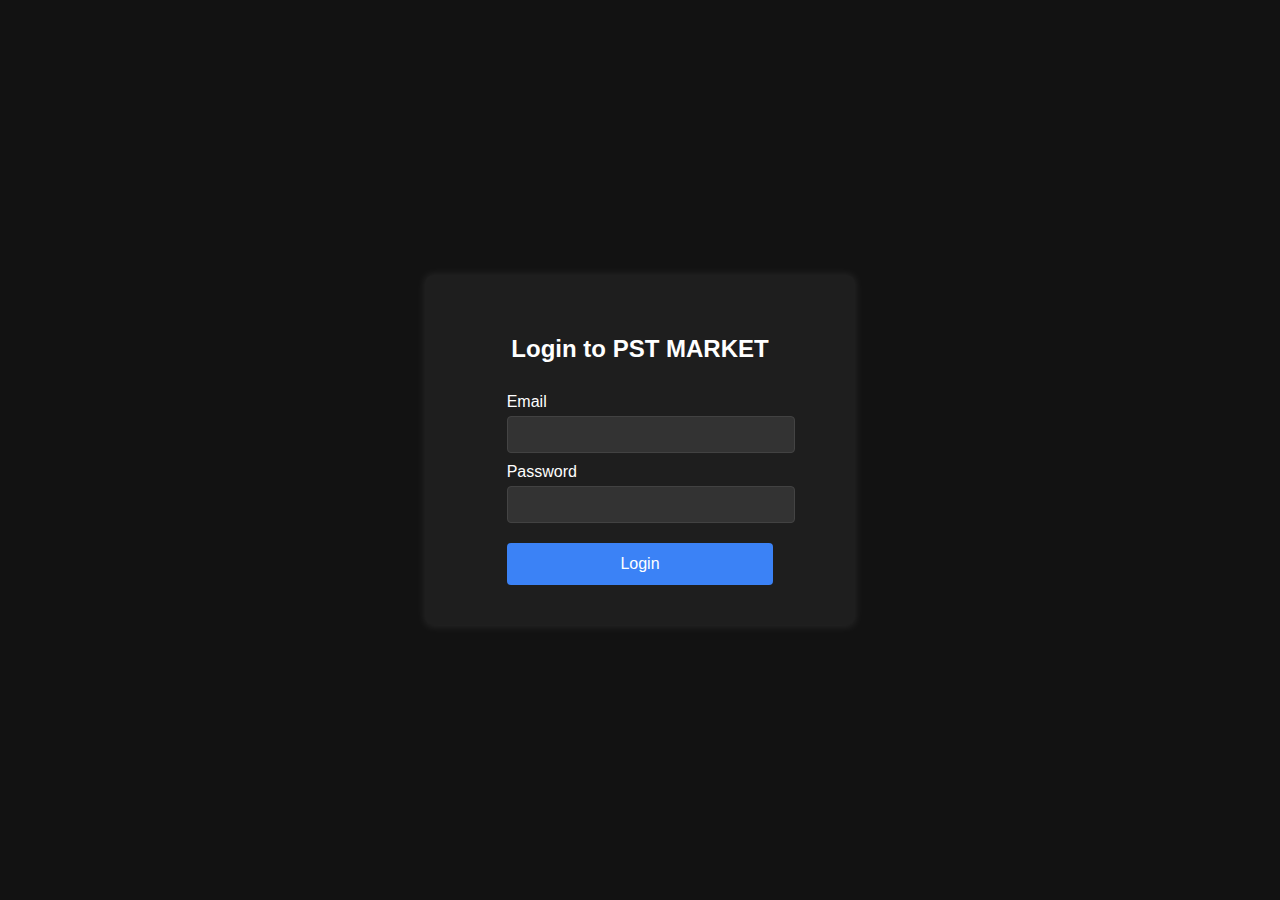
<file: index.html>
<!DOCTYPE html>
<html lang="en">
<head>
    <meta charset="UTF-8">
    <meta name="viewport" content="width=device-width, initial-scale=1.0">
    <title>Login - PST MARKET</title>
    <link rel="stylesheet" href="login.css">
</head>
<body>
    <div class="login-container">
        <h2>Login to PST MARKET</h2>
        <form id="login-form">
            <label for="email">Email</label>
            <input type="email" id="email" name="email" required>
            
            <label for="password">Password</label>
            <input type="password" id="password" name="password" required>
            
            <button type="submit">Login</button>
        </form>
    </div>
    <script src="login.js"></script>
</body>
</html>
</file>
<file: login.css>
body {
    font-family: Arial, sans-serif;
    background-color: #121212;
    color: white;
    display: flex;
    justify-content: center;
    align-items: center;
    height: 100vh;
    margin: 0;
}

/*login container style*/
.login-container {
    background-color: #1e1e1e;
    padding: 40px;
    border-radius: 8px;
    box-shadow: 0 0 10px rgba(255, 255, 255, 0.1);
    width: 350px;
    max-width: 90%;
    text-align: center;
    display: flex;
    flex-direction: column;
    justify-content: center;
    align-items: center;
    position: absolute;
    top: 50%;
    left: 50%;
    transform: translate(-50%, -50%);
}

h2 {
    margin-bottom: 20px;
}

label {
    display: block;
    text-align: left;
    margin: 10px 0 5px;
    width: 100%;
}

input {
    width: 100%;
    padding: 10px;
    border: 1px solid #444;
    border-radius: 4px;
    background-color: #333;
    color: white;
}

button {
    width: 100%;
    padding: 12px;
    margin-top: 20px;
    border: none;
    border-radius: 4px;
    background-color: #3b82f6;
    color: white;
    cursor: pointer;
    font-size: 16px;
}

button:hover {
    background-color: #2563eb;
}
</file>
